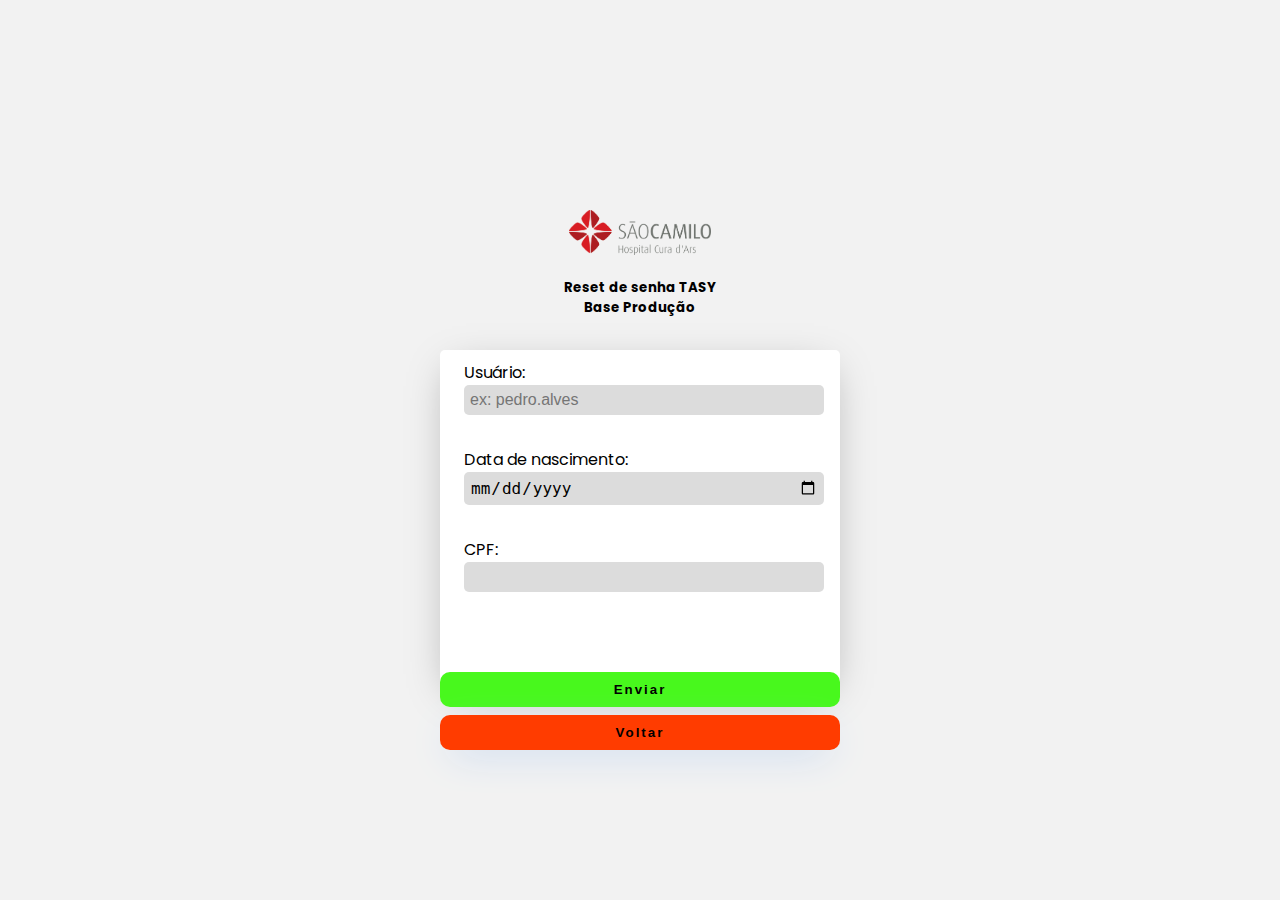
<file: html-hsc/index.html>
<!DOCTYPE html>
<html lang="pt-BR">
<head>
    <meta charset="UTF-8">
    <meta http-equiv="X-UA-Compatible" content="IE=edge">
    <meta name="viewport" content="width=device-width, initial-scale=1.0">
    <link rel="stylesheet" href="style.css">
    <title>Redefinir senha</title>
</head>
<body>
    <div class="container">
        <div class="card-meio">
            <div class="logo">
                <img src="logo.png" alt="logo">
            </div>
            <div class="titulo">
                <h5>Reset de senha TASY <br>Base Produção</h5>
            </div>
            <div class="formulario">
                <form action="" method="post">
                    <div class="main">
                        <div class="inputs">
                            <div class="user">
                                <label for="usuario">Usuário:</label>
                                <input type="text" placeholder="ex: pedro.alves" required id="usuario" name="usuario">
                            </div>
                            <div class="nascimento">
                                <label for="nasc">Data de nascimento:</label>
                                <input type="date" name="nasc" id="nasc" required>
                            </div>
                            <div class="cpf">
                                <label for="cpf">CPF:</label>
                                <input type="number" name="cpf" id="cpf" required="xxxxxxxxxx">
                            </div>
                        </div>
                        <div class="btn">
                            <div class="enviar">
                                <button type="submit">Enviar</button>
                            </div>
                            <div class="voltar">
                                <a href="#">
                                    <button>Voltar</button>
                                </a>
                            </div>
                        </div>
                    </div>
                </form>
            </div>
        </div>
    </div>
</body>
</html>
</file>
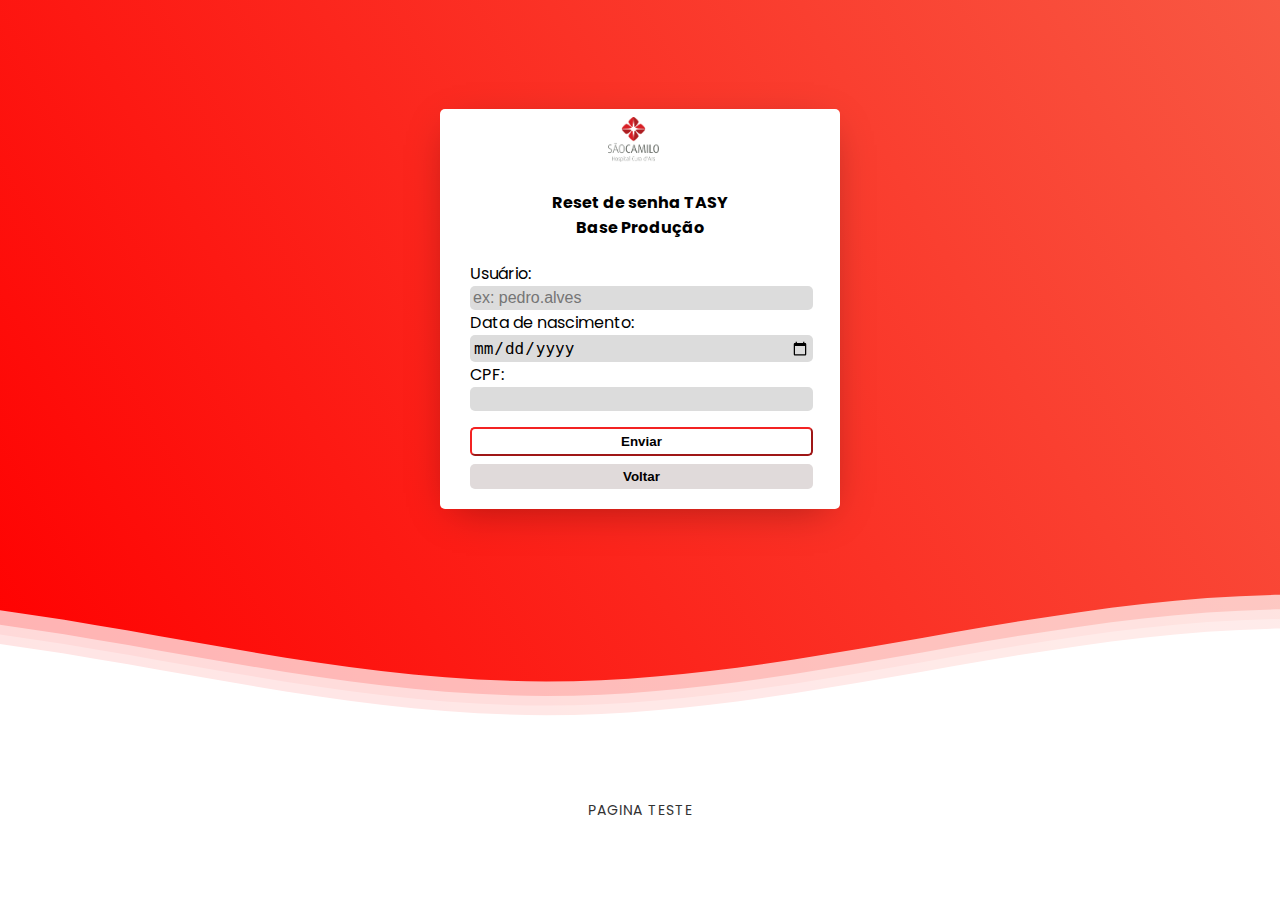
<file: html-hsc/index-mv.html>
<!DOCTYPE html>
<html lang="pt-BR">
<head>
    <meta charset="UTF-8">
    <meta http-equiv="X-UA-Compatible" content="IE=edge">
    <meta name="viewport" content="width=device-width, initial-scale=1.0">
    <link rel="stylesheet" href="index-mv.css">
    <title>Login</title>
</head>
<body>
    <div class="container">
        <!--Hey! This is the original version
of Simple CSS Waves-->

<div class="header">

    <!--Content before waves-->
    <div class="inner-header flex">
    <!--Just the logo.. Don't mind this-->
        <div class="container-mv">
            <div class="card-meio">
                <div class="logo">
                    <img src="logo_horizontal.png" alt="logo">
                </div>
                <div class="titulo">
                    <h4>Reset de senha TASY <br>Base Produção</h4>
                </div>
                <div class="formulario">
                    <form action="" method="post">
                        <div class="main">
                            <div class="inputs">
                                <div class="user">
                                    <label for="usuario">Usuário:</label>
                                    <input type="text" placeholder="ex: pedro.alves" required id="usuario" name="usuario">
                                </div>
                                <div class="nascimento">
                                    <label for="nasc">Data de nascimento:</label>
                                    <input type="date" name="nasc" id="nasc" required>
                                </div>
                                <div class="cpf">
                                    <label for="cpf">CPF:</label>
                                    <input type="text" name="cpf" required>
                                </div>
                            </div>
                            <div class="btn">
                                <div class="enviar">
                                    <button type="submit">Enviar</button>
                                </div>
                                <div class="voltar">
                                    <a href="#">
                                        <button>Voltar</button>
                                    </a>
                                </div>
                            </div>
                        </div>
                    </form>
                </div>
            </div>
        </div>
    </div>
    
    <!--Waves Container-->
    <div>
    <svg class="waves" xmlns="http://www.w3.org/2000/svg" xmlns:xlink="http://www.w3.org/1999/xlink"
    viewBox="0 24 150 28" preserveAspectRatio="none" shape-rendering="auto">
    <defs>
    <path id="gentle-wave" d="M-160 44c30 0 58-18 88-18s 58 18 88 18 58-18 88-18 58 18 88 18 v44h-352z" />
    </defs>
    <g class="parallax">
    <use xlink:href="#gentle-wave" x="48" y="0" fill="rgba(255,255,255,0.7" />
    <use xlink:href="#gentle-wave" x="48" y="3" fill="rgba(255,255,255,0.5)" />
    <use xlink:href="#gentle-wave" x="48" y="5" fill="rgba(255,255,255,0.3)" />
    <use xlink:href="#gentle-wave" x="48" y="7" fill="#fff" />
    </g>
    </svg>
    </div>
    <!--Waves end-->
    
    </div>
    <!--Header ends-->
    
    <!--Content starts-->
    <div class="content flex">
      <p>PAGINA TESTE</p>
    </div>
    <!--Content ends-->
    </div>
</body>
</html>
</file>
<file: html-hsc/style.css>
@import url('https://fonts.googleapis.com/css2?family=Noto+Sans&family=Poppins:wght@100;400;800&display=swap');

body {
  margin: auto;
  font-family: poppins ,'Noto Sans', sans-serif;
}

.container{
    display: flex;
    flex-direction: row;
    align-items: center;
    justify-content: center;
    justify-items: center;
    height: 100vh;
    width: 100vw;
    background: #F2F2F2;
}

.card-meio .logo{
    display: flex;
    flex-direction: row;
    align-items: center;
    justify-content: center;
    justify-items: center;
}

img[src="logo.png"]{
    height: 45px
}

.titulo{
    justify-items: center;
    text-align: center;
}


.inputs div{
    height: 90%;
    width: 90%;
    display: flex;
    flex-direction: column;
    margin-top: 2rem;
    margin-left: 1.5rem;
}

.inputs .user label{
    margin-top: 10px;
}

.formulario{
    background: white;
    width: 400px;
    height: 340px;
    border-radius: 5px;
    box-shadow: 0px 10px 40px -12px #00000056;
    transition: all 300ms ease;
}

.formulario:hover{
    box-shadow: none;
}

.inputs input{
    width: 100%;
    border: none;
    border-radius: 5px;
    padding: 6px;
    background: #DCDCDC;
    font-size: 12pt;
    outline: none;
    box-sizing: border-box;
}

.btn{
    margin-top: 5rem;
}

.btn .enviar button{
    width: 100%;
    padding: 10px 0px;
    background: #48f81d;
    color: #000000;
    border: none;
    border-radius: 10px;
    outline: none;
    font-weight: 800;
    letter-spacing: 2px;
    cursor: pointer;
    transition: all 300ms ease;
}

.btn .enviar button:hover{
    background: #8dff71;
}

.btn .voltar button{
    margin-top: 0.5rem;
    width: 100%;
    padding: 10px 0px;
    background: #ff3c00;
    color: #000000;
    border: none;
    border-radius: 10px;
    outline: none;
    font-weight: 800;
    letter-spacing: 2px;
    cursor: pointer;
    transition: all 300ms ease;
    box-shadow: 0px 10px 40px -12px #9fc1ee;
}

.btn .voltar button:hover{
    background: #ff8560;
}
</file>
<file: html-hsc/index-mv.css>
@import url('https://fonts.googleapis.com/css2?family=Noto+Sans&family=Poppins:wght@100;400;800&display=swap');

body {
  margin: 0;
  font-family: poppins ,'Noto Sans', sans-serif;
}


p {
  letter-spacing: 1px;
  font-size:14px;
  color: #333333;
}

.header {
  position:relative;
  background: linear-gradient(60deg, rgb(255, 0, 0) 0%, rgb(248, 88, 67) 100%);
  color:white;
}
.logo {
  width:50px;
  fill:white;
  padding-right:15px;
  display:inline-block;
  vertical-align: middle;
}

.inner-header {
  height:65vh;
  width:100%;
  margin: 0;
  padding: 0;
}

.flex { /*Flexbox for containers*/
  display: flex;
  justify-content: center;
  align-items: center;
  text-align: center;
}

.card-meio .logo{
    margin-left: 0;
}

.waves {
  position:relative;
  width: 100%;
  height:15vh;
  margin-bottom:-7px; /*Fix for safari gap*/
  min-height:100px;
  max-height:150px;
}

.content {
  position:relative;
  height:20vh;
  text-align:center;
  background-color: white;
}

/* Animation */

.parallax > use {
  animation: move-forever 25s cubic-bezier(.55,.5,.45,.5)     infinite;
}
.parallax > use:nth-child(1) {
  animation-delay: -2s;
  animation-duration: 7s;
}
.parallax > use:nth-child(2) {
  animation-delay: -3s;
  animation-duration: 10s;
}
.parallax > use:nth-child(3) {
  animation-delay: -4s;
  animation-duration: 13s;
}
.parallax > use:nth-child(4) {
  animation-delay: -5s;
  animation-duration: 20s;
}
@keyframes move-forever {
  0% {
   transform: translate3d(-90px,0,0);
  }
  100% { 
    transform: translate3d(85px,0,0);
  }
}
/*Shrinking for mobile*/
@media (max-width: 768px) {
  .waves {
    height:40px;
    min-height:40px;
  }
  .content {
    height:30vh;
  }
}

img[src="logo_horizontal.png"]{
    margin-top: 0.5rem;
    height: 45px
}

.container-mv{
    margin-top: 2rem;
    display: flex;
    flex-direction: column;
    background: white;
    width: 400px;
    height: 400px;
    border-radius: 5px;
    box-shadow: 0px 10px 40px -12px #00000056;
    transition: all 300ms ease;
}

.card-meio{
    color: #000000;
}

.formulario div{
    display: flex;
    flex-direction: column;
    text-align: start;
    width: 95%;
    margin-left: 10px;
}

.formulario .btn{
    margin-left: 0;
    margin-top: 1rem;
    width: 95%;
    margin-left: 10px;
}

.inputs input{
    width: 100%;
    border: none;
    border-radius: 5px;
    padding: 3px;
    background: #DCDCDC;
    font-size: 12pt;
    outline: none;
    box-sizing: border-box;
}

.btn .enviar button{
    width: 100%;
    padding: 5px 0px;
    background: #ffffff;
    color: #000000;
  
    border-radius: 5px;
    outline: none;
    font-weight: 800;
    cursor: pointer;
    transition: all 300ms ease;
    border-color: #f32323;
}

.btn .enviar button:hover{
    background: #f32323;
    border: none;
    border-color: none;
}

.btn .voltar button{
    margin-top: 0.5rem;
    width: 100%;
    padding: 5px 0px;
    background: #e0dada;
    color: #000000;
    border: none;
    border-radius: 5px;
    outline: none;
    font-weight: 800;
    cursor: pointer;
    transition: all 300ms ease;
}

.btn .voltar button:hover{
    background: #7a7a7a;
}
</file>
